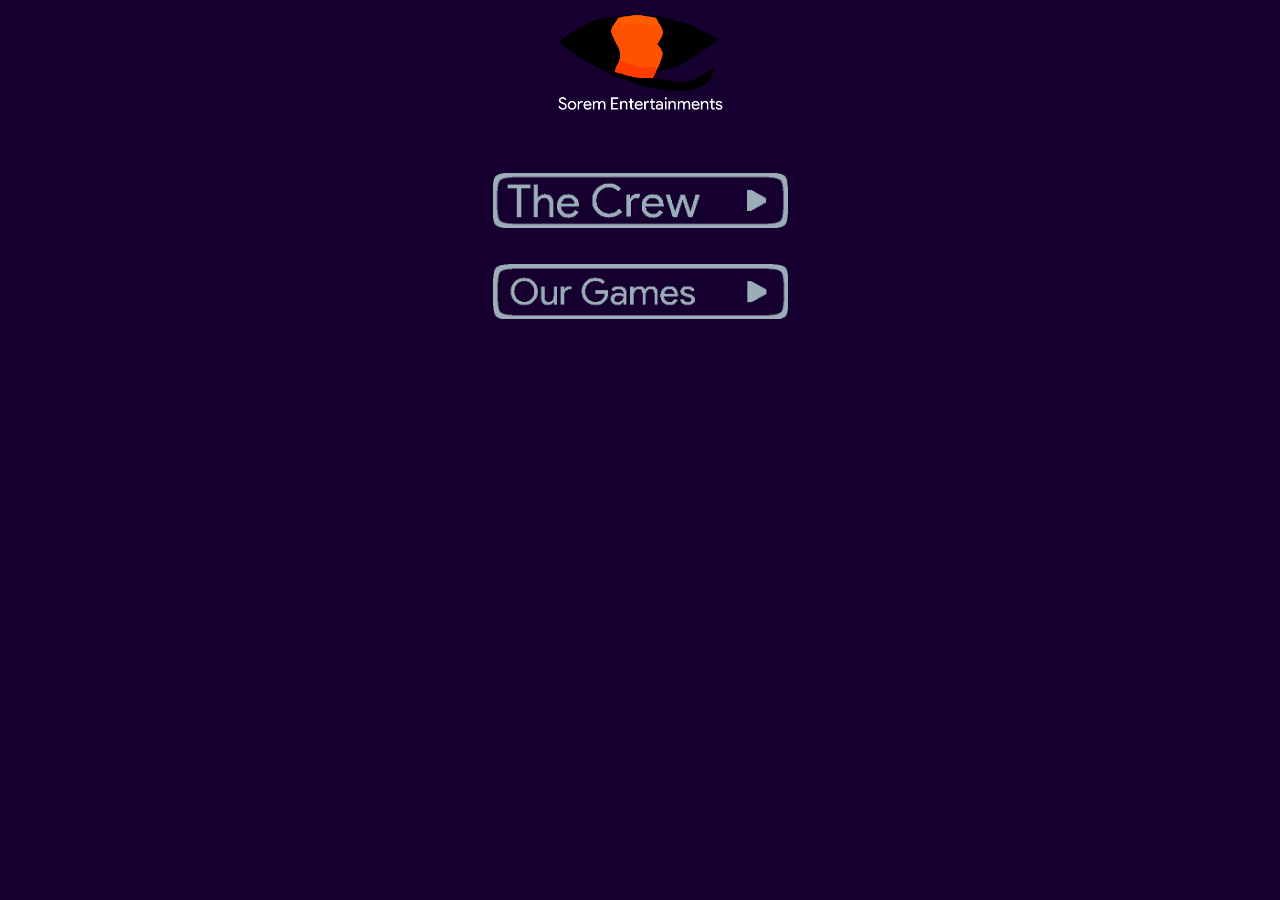
<file: index.html>
<!doctype html>
<html>
<head>
    <meta name="SoremEnt Website 2.0">
    <meta name="Made With Brackets">
    <meta name=”description” content=”I need moar games!” />
    <title>Sorem Entertainments</title>
    <link rel="stylesheet" href="main.css">
    <link rel="stylesheet" type="text/css" href="assets/Fonts/PTSfont/fonts.css">
    <link rel="amphtml" href="/index-amp.html">
    <script async src="https://www.googletagmanager.com/gtag/js?id=UA-126699778-1"></script>
    <script>
        window.dataLayer = window.dataLayer || [];
        function gtag(){dataLayer.push(arguments);}
        gtag('js', new Date());

        gtag('config', 'UA-126699778-1');
    </script>
</head>
<body>
    <img id="SoremLogo" alt="Sorem Entertainments" src="assets/Pictures/SoremLogo.png">
    <br><br><br>
    <a href="crew.html">
        <img id="CrewAnim" alt="The Crew" src="assets/Pictures/TheCrew-Button.gif">
    </a><br><br>
    <a href="games.html">
        <img id="GameAnim" alt="Our Games" src="assets/Pictures/OurGames1-Button.gif">
    </a>
    <br><br>
</body>
</html>
</file>
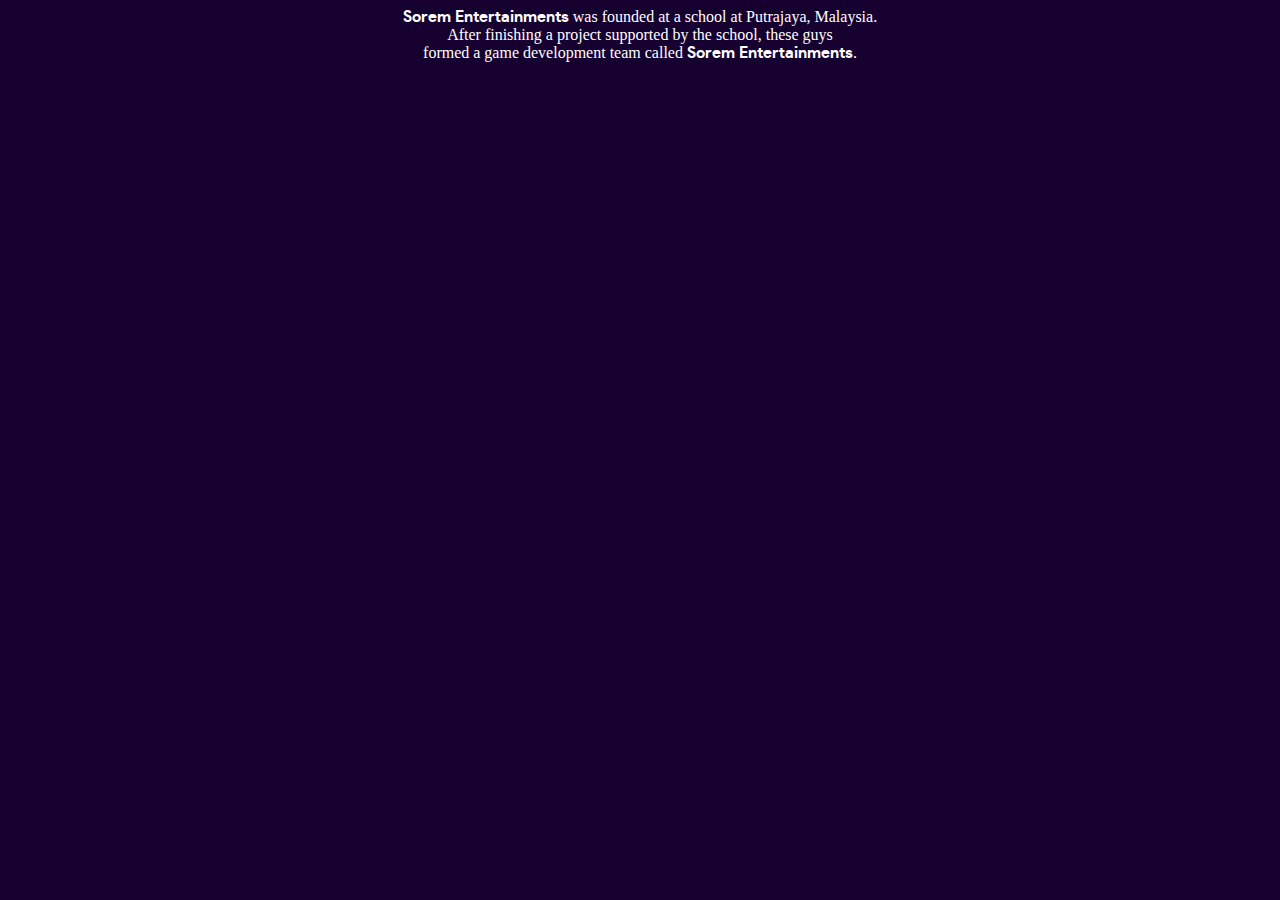
<file: crew.html>
<!doctype html>
<html>
<head>
    <title>The Crew</title>
    <link rel="stylesheet" href="main.css">
    <link rel="stylesheet" type="text/css" href="assets/Fonts/PTSfont/fonts.css">
    <script async src="https://www.googletagmanager.com/gtag/js?id=UA-126699778-1"></script>
    <script>
        window.dataLayer = window.dataLayer || [];
        function gtag(){dataLayer.push(arguments);}
        gtag('js', new Date());

        gtag('config', 'UA-126699778-1');
    </script>
</head>
<body>
    <div id="NormalTextC">
        <span id="TextBold">Sorem Entertainments</span> was founded at a school at Putrajaya, Malaysia.<br>
        After finishing a project supported by the school, these guys<br>formed a game development team called 
        <span id="TextBold">Sorem Entertainments</span>.
    </div>
</body>
</html>
</file>
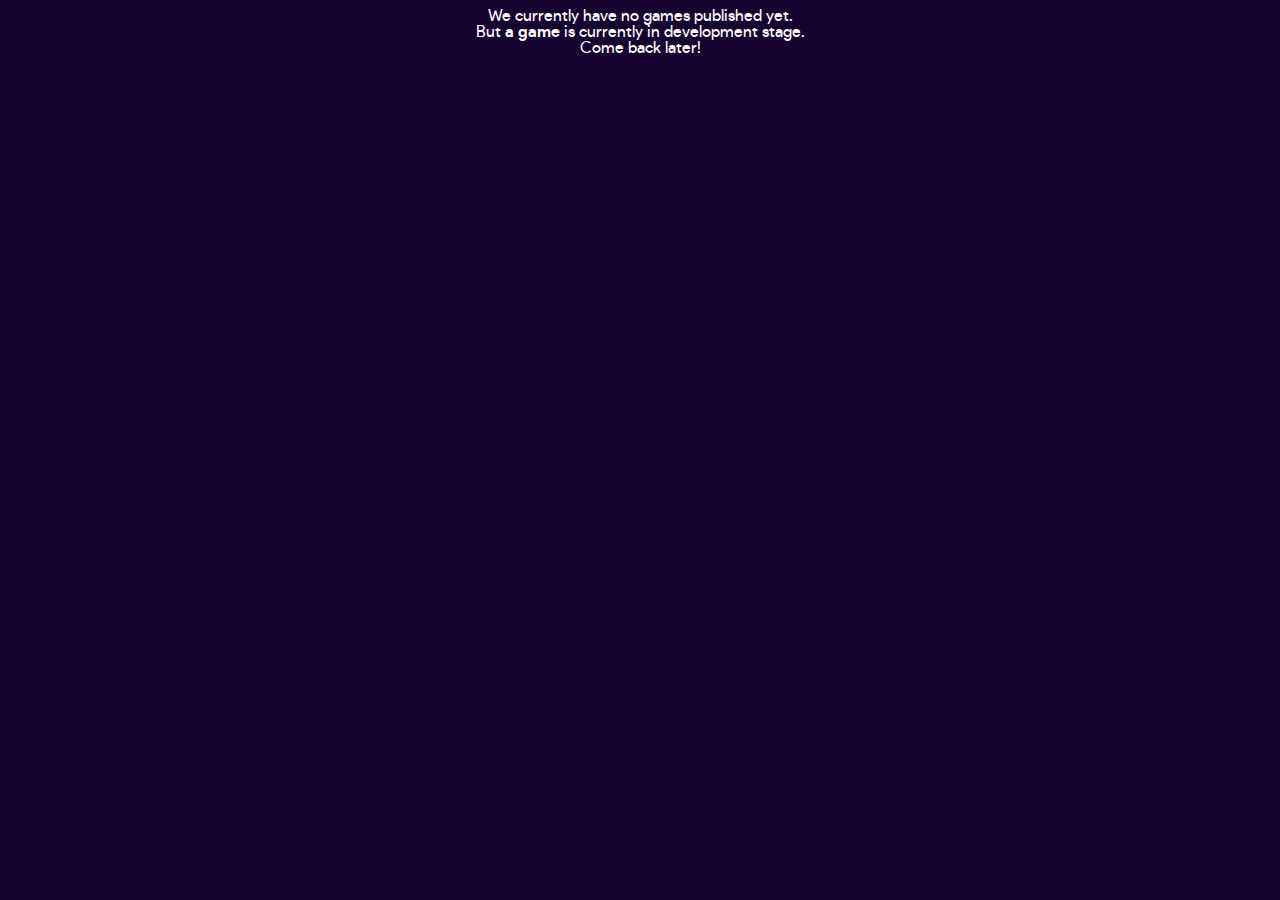
<file: games.html>
<!doctype html>
<html>
<head>
    <title>Our Games!</title>
    <link rel="stylesheet" href="main.css">
    <link rel="stylesheet" type="text/css" href="assets/Fonts/PTSfont/fonts.css">
    <script async src="https://www.googletagmanager.com/gtag/js?id=UA-126699778-1"></script>
    <script>
        window.dataLayer = window.dataLayer || [];
        function gtag(){dataLayer.push(arguments);}
        gtag('js', new Date());

        gtag('config', 'UA-126699778-1');
    </script>
</head>
<body>
    <div id="ComeSoonText">
        We currently have no games published yet.<br> But<span id="TextBold"> a game</span> is currently in development stage.<br>Come back later!
    </div>
</body>
</html>
</file>
<file: main.css>
body {
    background-color: #150030;
}

#SoremLogo {
    width: 175px;
    display: block;
    margin-left: auto;
    margin-right: auto;
}

#CrewAnim {
    width: 295px;
    display: block;
    margin-left: auto;
    margin-right: auto;
}

#NormalTextC {
    text-align: center;
    color: white;
}

#TextBold {
    font-family: "PTS_Bold";
}

#GameAnim {
    width: 295px;
    display: block;
    margin-left: auto;
    margin-right: auto;
}

#ComeSoonText {
    text-align: center;
    font-family: 'PTS_Reg';
    color: white;
}
</file>
<file: assets/Fonts/PTSfont/fonts.css>
@font-face {
  font-family: 'PTS_Reg';
  font-weight: 200;
  src: url('PTsansRegular.eot'); /* IE9 Compat Modes */
  src: url('PTsansRegulard41d.eot#iefix') format('embedded-opentype'), /* IE6-IE8 */
       url('PTsansRegular.woff') format('woff'), /* Modern Browsers */
       url('PTsansRegular.ttf')  format('truetype'), /* Safari, Android, iOS */
       url('PTsansRegular.svg#svgFontName') format('svg'); /* Legacy iOS */
}
@font-face {
  font-family: 'PTS_Bold';
  src: url('PTsansBold.eot'); /* IE9 Compat Modes */
  src: url('PTsansBoldd41d.eot#iefix') format('embedded-opentype'), /* IE6-IE8 */
       url('PTsansBold.woff') format('woff'), /* Modern Browsers */
       url('PTsansBold.ttf')  format('truetype'), /* Safari, Android, iOS */
       url('PTsansBold.svg#svgFontName') format('svg'); /* Legacy iOS */
}
</file>
